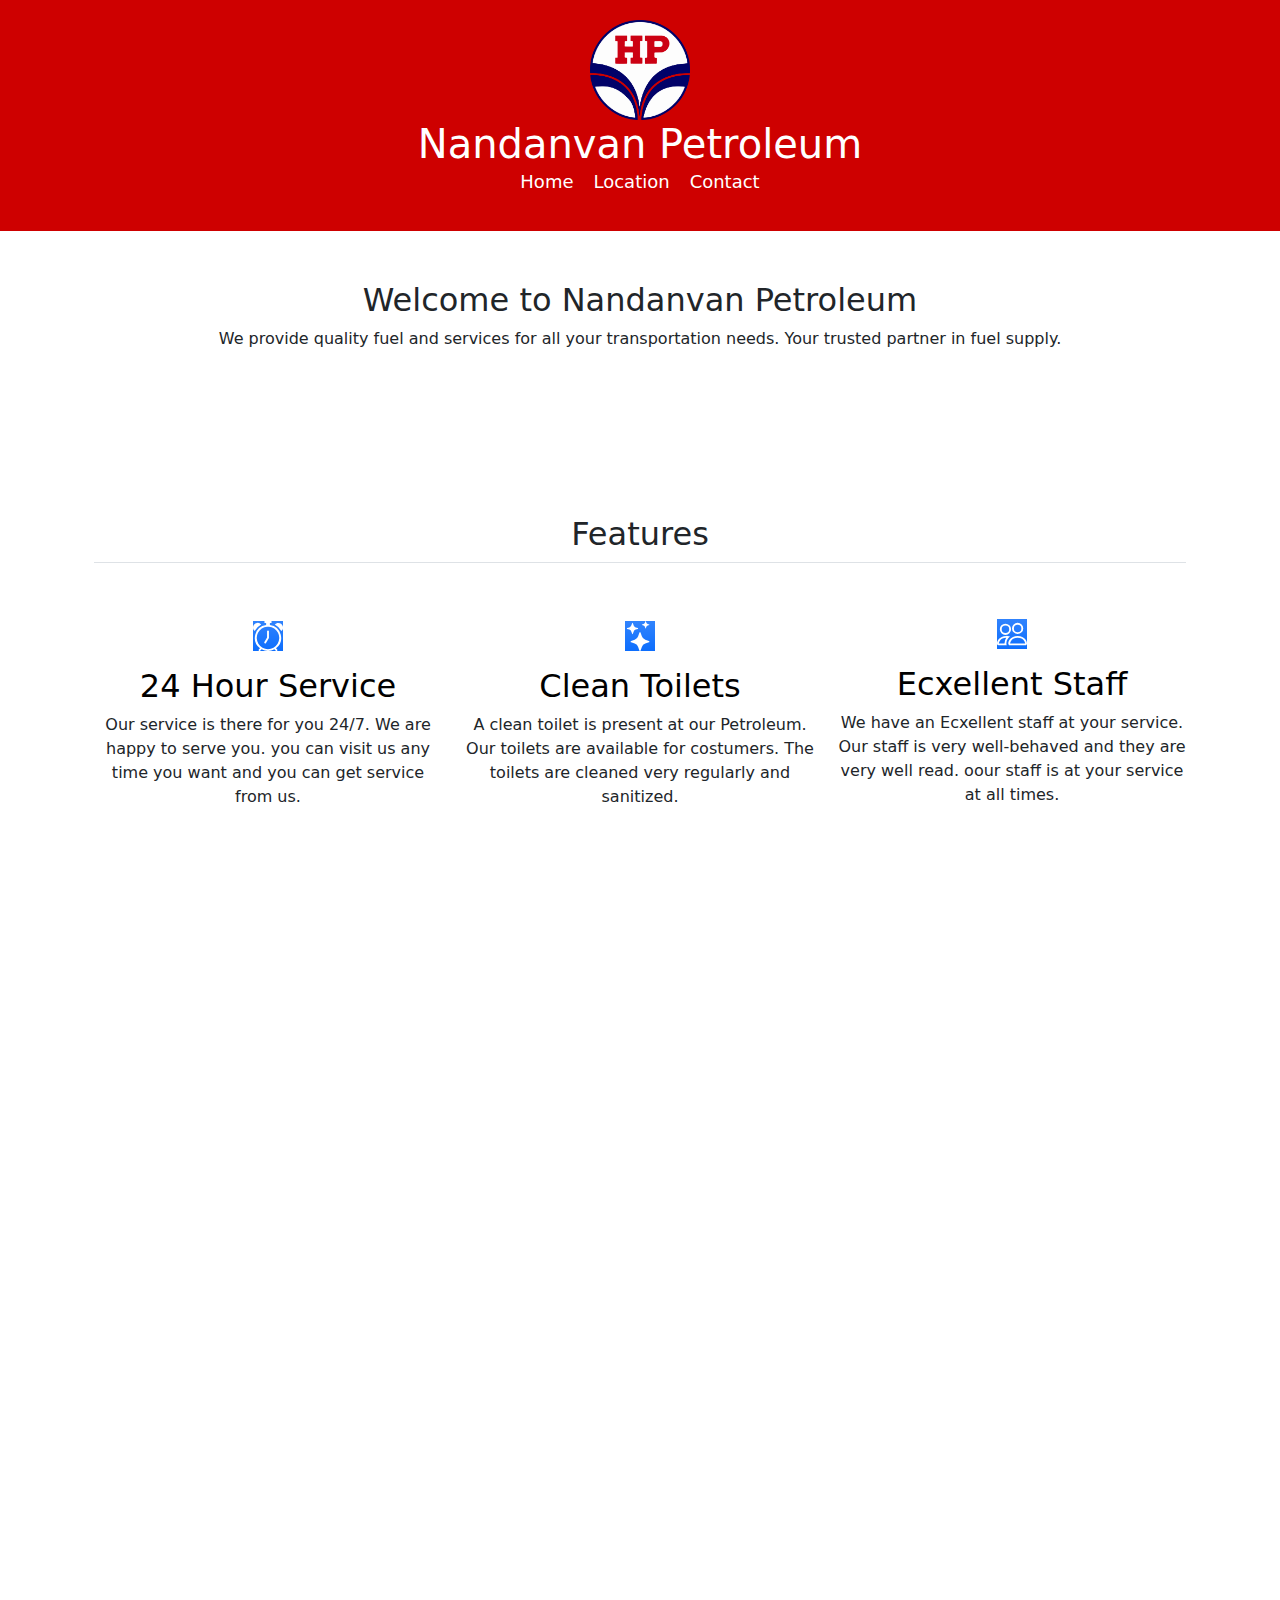
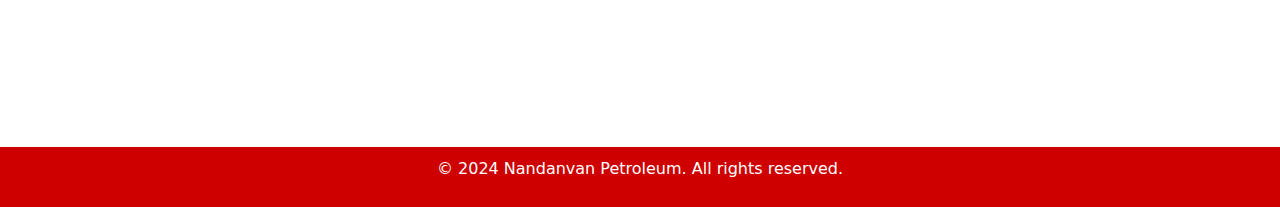
<file: index.html>
<!DOCTYPE html>
<html lang="en">
<head>
    <meta charset="UTF-8">
    <meta name="viewport" content="width=device-width, initial-scale=1.0">
    <title>Nandanvan Petroleum</title>
    <link rel="stylesheet" href="styles.css">
    <link href="https://cdn.jsdelivr.net/npm/bootstrap@5.3.3/dist/css/bootstrap.min.css" rel="stylesheet" integrity="sha384-QWTKZyjpPEjISv5WaRU9OFeRpok6YctnYmDr5pNlyT2bRjXh0JMhjY6hW+ALEwIH" crossorigin="anonymous">
</head>
<body>
    <header>
        <img class="hplogo" src="./logo.png" height=200px >
        <div class="logo">
            <h1>Nandanvan Petroleum</h1>
        </div>
        <nav>
            <ul>
                <li><a href="#home">Home</a></li>
                <li><a href="#location">Location</a></li>
                <li><a href="#contact">Contact</a></li>
            </ul>
        </nav>
    </header>

    <section id="home" class="home">
        <h2>Welcome to Nandanvan Petroleum</h2>
        <p>We provide quality fuel and services for all your transportation needs. Your trusted partner in fuel supply.</p>
    </section>

    <section>
        <div class="container px-4 py-5" id="featured-3">
            <h2 class="pb-2 border-bottom">Features</h2>
            <div class="row g-4 py-5 row-cols-1 row-cols-lg-3">
              <div class="feature col">
                <div class="feature-icon d-inline-flex align-items-center justify-content-center text-bg-primary bg-gradient fs-2 mb-3">                 
                  <i class="bi bi-alarm"></i>
                  <svg xmlns="http://www.w3.org/2000/svg" width="30" height="30" fill="currentColor" class="bi bi-alarm" viewBox="0 0 16 16">
                    <path d="M8.5 5.5a.5.5 0 0 0-1 0v3.362l-1.429 2.38a.5.5 0 1 0 .858.515l1.5-2.5A.5.5 0 0 0 8.5 9z"/>
                    <path d="M6.5 0a.5.5 0 0 0 0 1H7v1.07a7.001 7.001 0 0 0-3.273 12.474l-.602.602a.5.5 0 0 0 .707.708l.746-.746A6.97 6.97 0 0 0 8 16a6.97 6.97 0 0 0 3.422-.892l.746.746a.5.5 0 0 0 .707-.708l-.601-.602A7.001 7.001 0 0 0 9 2.07V1h.5a.5.5 0 0 0 0-1zm1.038 3.018a6 6 0 0 1 .924 0 6 6 0 1 1-.924 0M0 3.5c0 .753.333 1.429.86 1.887A8.04 8.04 0 0 1 4.387 1.86 2.5 2.5 0 0 0 0 3.5M13.5 1c-.753 0-1.429.333-1.887.86a8.04 8.04 0 0 1 3.527 3.527A2.5 2.5 0 0 0 13.5 1"/>
                  </svg> 
                </div>
                <h3 class="fs-2 text-body-emphasis">24 Hour Service</h3>
                <p>Our service is there for you 24/7. We are happy to serve you. you can visit us any time you want and you can get service from us.</p>
              </div>
              <div class="feature col">
                <div class="feature-icon d-inline-flex align-items-center justify-content-center text-bg-primary bg-gradient fs-2 mb-3">
                  <i class="bi bi-stars"></i>
                    <svg xmlns="http://www.w3.org/2000/svg" width="30" height="30" fill="currentColor" class="bi bi-stars" viewBox="0 0 16 16">
                        <path d="M7.657 6.247c.11-.33.576-.33.686 0l.645 1.937a2.89 2.89 0 0 0 1.829 1.828l1.936.645c.33.11.33.576 0 .686l-1.937.645a2.89 2.89 0 0 0-1.828 1.829l-.645 1.936a.361.361 0 0 1-.686 0l-.645-1.937a2.89 2.89 0 0 0-1.828-1.828l-1.937-.645a.361.361 0 0 1 0-.686l1.937-.645a2.89 2.89 0 0 0 1.828-1.828zM3.794 1.148a.217.217 0 0 1 .412 0l.387 1.162c.173.518.579.924 1.097 1.097l1.162.387a.217.217 0 0 1 0 .412l-1.162.387A1.73 1.73 0 0 0 4.593 5.69l-.387 1.162a.217.217 0 0 1-.412 0L3.407 5.69A1.73 1.73 0 0 0 2.31 4.593l-1.162-.387a.217.217 0 0 1 0-.412l1.162-.387A1.73 1.73 0 0 0 3.407 2.31zM10.863.099a.145.145 0 0 1 .274 0l.258.774c.115.346.386.617.732.732l.774.258a.145.145 0 0 1 0 .274l-.774.258a1.16 1.16 0 0 0-.732.732l-.258.774a.145.145 0 0 1-.274 0l-.258-.774a1.16 1.16 0 0 0-.732-.732L9.1 2.137a.145.145 0 0 1 0-.274l.774-.258c.346-.115.617-.386.732-.732z"/>
                      </svg>
                </div>
                <h3 class="fs-2 text-body-emphasis">Clean Toilets</h3>
                <p>A clean toilet is present at our Petroleum. Our toilets are available for costumers. The toilets are cleaned very regularly and sanitized.</p>
              </div>
              <div class="feature col">
                <div class="feature-icon d-inline-flex align-items-center justify-content-center text-bg-primary bg-gradient fs-2 mb-3">
                  <svg xmlns="http://www.w3.org/2000/svg" width="30" height="30" fill="currentColor" class="bi bi-people" viewBox="0 0 16 16">
                    <path d="M15 14s1 0 1-1-1-4-5-4-5 3-5 4 1 1 1 1zm-7.978-1L7 12.996c.001-.264.167-1.03.76-1.72C8.312 10.629 9.282 10 11 10c1.717 0 2.687.63 3.24 1.276.593.69.758 1.457.76 1.72l-.008.002-.014.002zM11 7a2 2 0 1 0 0-4 2 2 0 0 0 0 4m3-2a3 3 0 1 1-6 0 3 3 0 0 1 6 0M6.936 9.28a6 6 0 0 0-1.23-.247A7 7 0 0 0 5 9c-4 0-5 3-5 4q0 1 1 1h4.216A2.24 2.24 0 0 1 5 13c0-1.01.377-2.042 1.09-2.904.243-.294.526-.569.846-.816M4.92 10A5.5 5.5 0 0 0 4 13H1c0-.26.164-1.03.76-1.724.545-.636 1.492-1.256 3.16-1.275ZM1.5 5.5a3 3 0 1 1 6 0 3 3 0 0 1-6 0m3-2a2 2 0 1 0 0 4 2 2 0 0 0 0-4"/>
                  </svg>
                </div>
                <h3 class="fs-2 text-body-emphasis">Ecxellent Staff</h3>
                <p>We have an Ecxellent staff at your service. Our staff is very well-behaved and they are very well read. oour staff is at your service at all times.</p>
              </div>
            </div>
          </div>
    </section>

    <section id="images">
        <div class="slideshow-container">
            <!-- Slides -->
            <div class="slides fade">
              <img src="./img2.jpg" alt="Image 1">
            </div>
            <div class="slides fade">
              <img src="./img3.jpg" alt="Image 2">
            </div>
            <div class="slides fade">
              <img src="./img4.jpg" alt="Image 3">
            </div>
            <div class="slides fade">
              <img src="./img5.jpg" alt="Image 4">
            </div>
            <div class="slides fade">
              <img src="./img6.jpg" alt="Image 5">
            </div>
            <div class="slides fade">
              <img src="./img4.jpg" alt="Image 6">
            </div>
            <div class="slides fade">
              <img src="./img5.jpg" alt="Image 7">
            </div>
          </div>
    </section>

    <footer>
        <p>&copy; 2024 Nandanvan Petroleum. All rights reserved.</p>
    </footer>

    <script src="script.js"></script>
</body>
</html>
</file>
<file: styles.css>
/* General styles */
body {
    font-family: Arial, sans-serif;
    margin: 0;
    padding: 0;
    background-color: #f4f4f4;
    color: #333;
}

header {
    background-color: #CE0000;
    color: white;
    padding: 20px;
    display: flex;
    flex-direction: column;
    justify-content: space-between;
    align-items: center;
}

header .logo h1 {
    margin: 0;
}

nav ul {
    list-style-type: none;
    padding: 0;
    display: flex;
    gap: 20px;
}

nav ul li {
    display: inline;
}

nav ul li a {
    text-decoration: none;
    color: white;
    font-size: 18px;
}

section {
    padding: 50px;
    text-align: center;
}

section#home {
    background-color: #fff;
}

section#location {
    background-color: #f9f9f9;
}

section#contact {
    background-color: #fff;
}

section#contact form {
    display: flex;
    flex-direction: column;
    gap: 15px;
    max-width: 400px;
    margin: 0 auto;
}

section#contact form input, section#contact form textarea {
    padding: 10px;
    font-size: 16px;
    border: 1px solid #ccc;
    border-radius: 5px;
}

button {
    padding: 10px;
    background-color: #CE0000;
    color: white;
    border: none;
    border-radius: 5px;
    cursor: pointer;
}

button:hover {
    background-color: #CE0000;
}

footer {
    background-color: #CE0000;
    color: white;
    text-align: center;
    padding: 10px;
}

iframe {
    border: 0;
    width: 100%;
    max-width: 600px;
    height: 400px;
    margin: 0 auto;
    display: block;
}
.image {
    display: block;
    margin-left: auto;
    margin-right: auto;
  }
  
/* Slideshow container */
.slideshow-container {
    position: relative;
    max-width: 80%;
    
    margin: auto;
  }
  
  /* Hide all images initially */
  .slides {
    display: none;
  }
  
  /* Make images responsive */
  img {
    width: 100%;
    height: auto;
  }
  
  /* Fade animation for image transition */
  .fade {
    animation-name: fade;
    animation-duration: 1.5s;
  }
  
  @keyframes fade {
    from {
      opacity: 0;
    }
    to {
      opacity: 1;
    }
  }
  
.hplogo{
    height:100px;
    width:100px;
}
</file>
